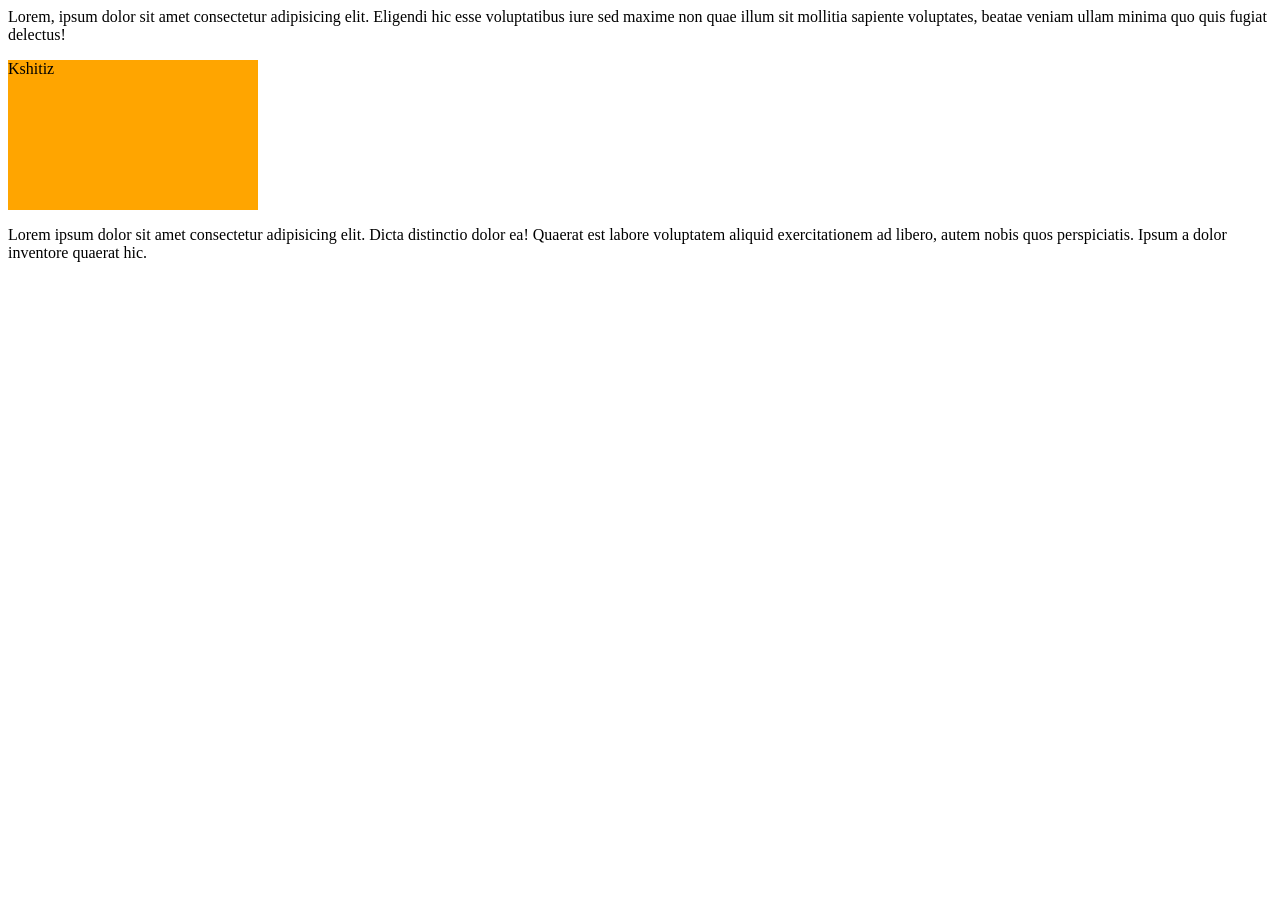
<file: learning/2D-Transform.html>
<html lang="en">
<head>
    <meta charset="UTF-8">
    <meta name="viewport" content="width=device-width, initial-scale=1.0">
    <title>Css 2D-Transform</title>
    <style>
        .box{
            width: 250px;
            background: orange;
            height: 150px;
            /* margin: 150px  300px; */
            /* transform: rotate(30deg); */
            /* transform-origin: 20% 20%; */
            /* transform: translate(-30px,-80px); */
            /* transform: translateX(-80px); */
            /* transform: scaleX(1); */
            /* transform-origin: left top; */
            /* transform: matrix(1,-0.3,0,1,0,0); */
            transition: transform  1s;
            transform: translate(0,0);
            transform: rotate(0deg);      
            animation-name: box;
            animation-iteration-count: infinite;

        }
        .box:hover{
            /* transform: translate(50px,50px); */
            transform: rotate(360deg);
            border-radius: 50%;
        }
    </style>
</head>
<body>
    <p>Lorem, ipsum dolor sit amet consectetur adipisicing elit. Eligendi hic esse voluptatibus iure sed maxime non quae illum sit mollitia sapiente voluptates, beatae veniam ullam minima quo quis fugiat delectus!</p>
    <div class="box">Kshitiz</div>
    <p>Lorem ipsum dolor sit amet consectetur adipisicing elit. Dicta distinctio dolor ea! Quaerat est labore voluptatem aliquid exercitationem ad libero, autem nobis quos perspiciatis. Ipsum a dolor inventore quaerat hic.</p>
</body>
</html>
</file>
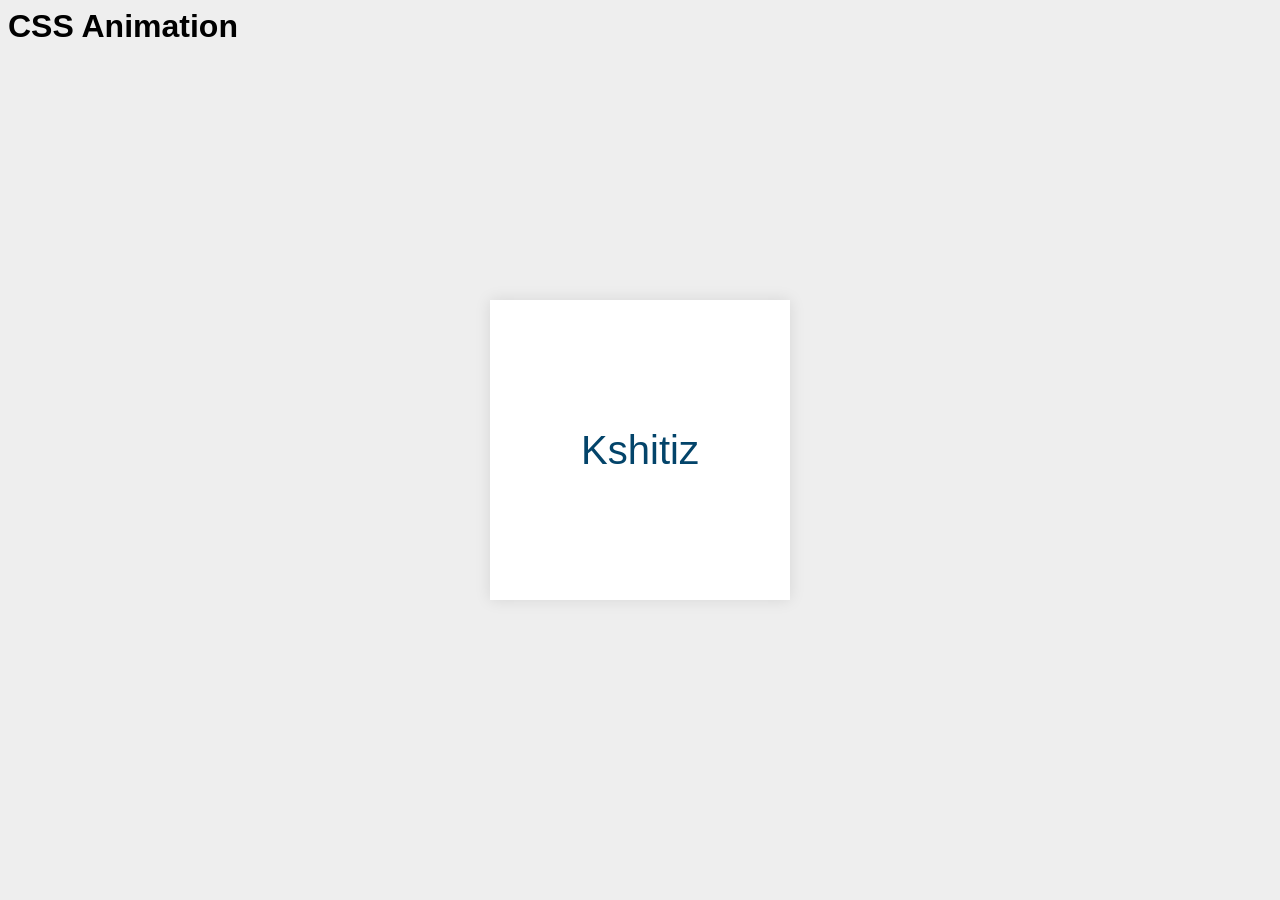
<file: learning/animation.html>
<html> 
<head> 
<title>Animation</title> 
<style> 
body { 
    font-family: arial, helvetica;  
    background: #eee; 
}
.card { 
    width: 300px; 
    height: 300px; 
    position: absolute; 
    top: 50%; 
    left: 50%; 
    line-height: 300px; 
    margin: -150px; 
    background: white; 
    color: #03446A; 
    text-align: center; 
    font-size: 40px; 
    box-shadow: 0 0 15px rgba(0,0,0,0.1); 
    animation-name: sample;
    animation-duration: 2s;
    animation-timing-function: ease;
    animation-delay: 1s;
    animation-iteration-count: infinite;
    animation-direction: alternate;
    /* animation: sample 2s infinite alternate; */
} 
@keyframes sample{
    form{border-radius: 0%;}
    to{border-radius: 50%; background-color: blue; color: yellow;}
}
</style> 
</head>  
<body> 
    <h1 style="margin-bottom: 50px;">CSS Animation</h1> 
    <div class="card">Kshitiz</div> 
</body> 
</html>
</file>
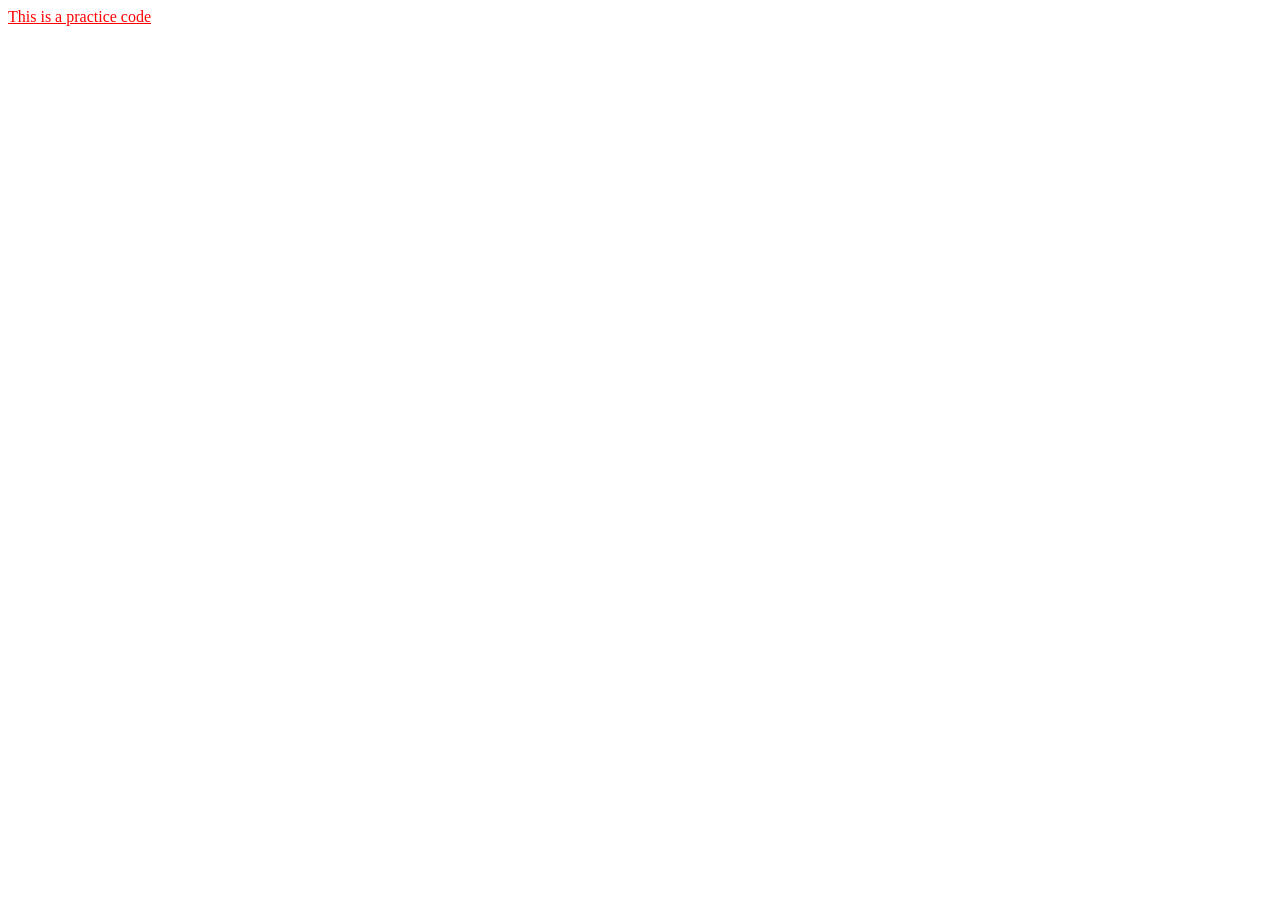
<file: learning/Pseudo-class.html>
<!DOCTYPE html>
<html lang="en">
<head>
    <meta charset="UTF-8">
    <meta name="viewport" content="width=device-width, initial-scale=1.0">
    <title>Pseudo-class</title>
    <style>
        .a :hover{
         color: red;
        }
        a:link {
            color: red;
        }
        a:visited {
         color: green;
        }
        a:hover {
         color: hotpink;
        }
        a:active {
         color: blue;
        }

    </style>
</head>
<body>
    <div><a href="https://app.clickup.com/9018241887/v/b/li/901805449874" target="_blank">This is a practice code</a></div>
</body>
</html>
</file>
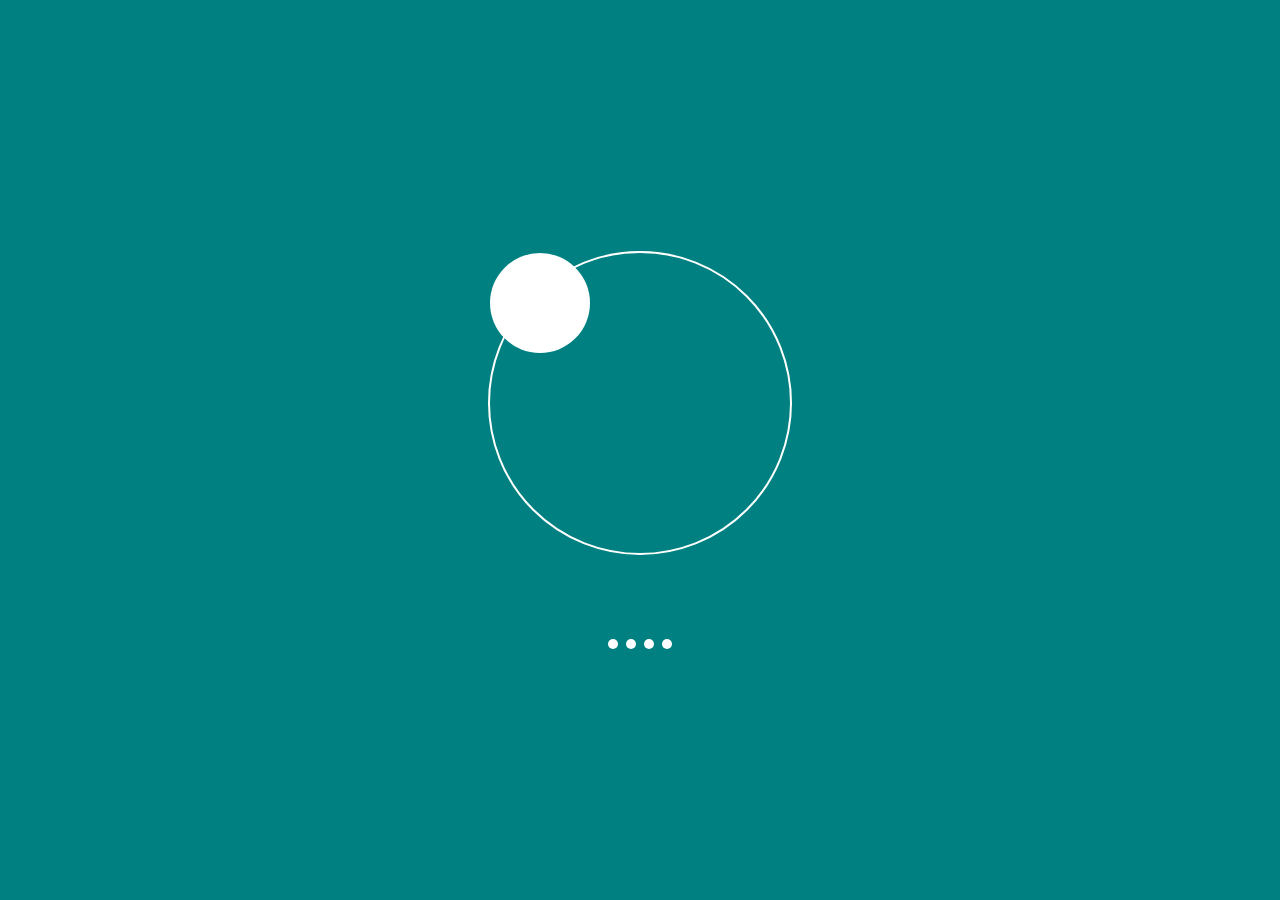
<file: learning/rotation.html>
<!DOCTYPE html>
<html lang="en">
<head>
    <meta charset="UTF-8">
    <meta name="viewport" content="width=device-width, initial-scale=1.0">
    <title>Document</title>
    <style>
        body {
            margin: 0;
            background-color: teal;
            height: 100vh;
            display: flex;
            align-items: center;
            justify-content: center;
            flex-direction: column;
            gap: 84px;
        }
        .container {
            width: 300px;
            height: 300px;
            border: 2px solid white;
            border-radius: 50%;
            animation: orbit 4s linear infinite;
            
        }
            .box {
            width: 100px;
            height: 100px;
            background-color: white;
            /* animation-name:circles; */
            /* animation-name: slide-in; */
            /* animation-name: orbit; */
            animation-duration: 1s;
            /* animation-delay: 2s; */
            animation-iteration-count: infinite;
            animation-direction: normal;
            animation-timing-function: linear;
            /* animation-fill-mode: both; */
            border-radius: 50%;
        }

.loader{
    display: flex;
    align-items: center;
    justify-content: center;
    gap: 8px;
    /* row-gap: 100px; */
}
.dots{
    width: 10px;
    height: 10px;
    border-radius: 50%;
    background: white;
    animation: up-down 0.8s ease infinite alternate;
}
.dots:nth-child(2){
    animation-delay: 0.1s;
}
.dots:nth-child(3){
    animation-delay: 0.2s;
}
.dots:nth-child(4){
    animation-delay: 0.3s;
}

@keyframes up-down {
    from    
    {
        transform: translateY(-10px);
    }
    to    
    {
        transform: translateY(10px);
    }
}

@keyframes orbit {
    0% {transform: rotate(0);
    }
    100%{
        transform: rotate(360deg);
    }
}
@keyframes slide-in {
    0% {transform: translate(-400px);
    }
    100%{
        transform: translate(200px);
    }
}
@keyframes circles {
        0% {
            transform: translate(0,0);
        }
        25% {
            transform: translate(200px,0);
        }
        50%{
            transform: translate(200px,200px);
        } 
        75%{
            transform: translate(0px,200px);
        }           
}
    </style>
</head>
<body>
    <div  class="container">
     <div class="box"></div>
    </div>
    <div class="loader">
        <div class="dots"></div>
        <div class="dots"></div>
        <div class="dots"></div>
        <div class="dots"></div>
    </div>
</body>
</html>
</file>
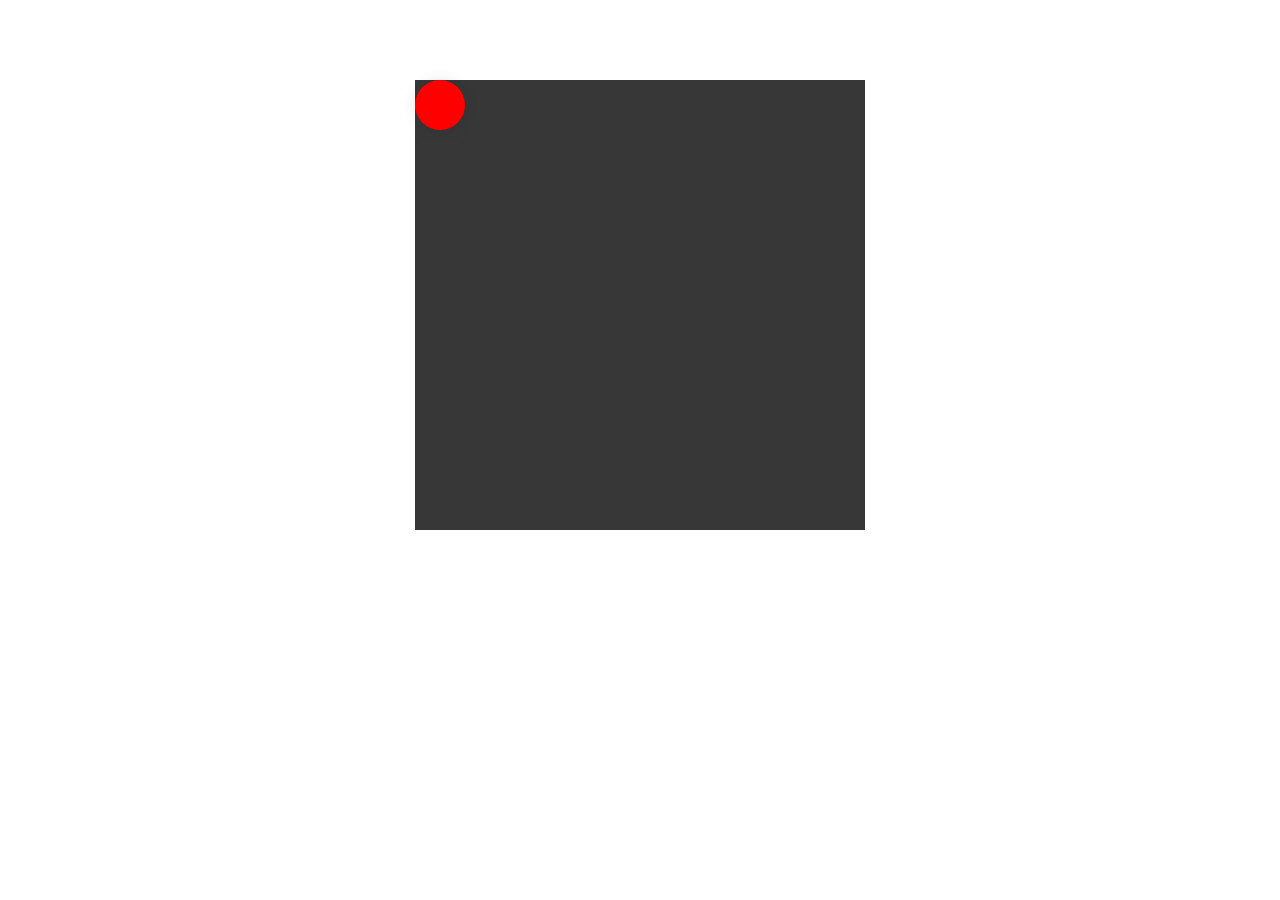
<file: learning/trial-animation.html>
<!DOCTYPE html>
<html lang="en">
<head>
    <meta charset="UTF-8">
    <meta name="viewport" content="width=device-width, initial-scale=1.0">
    <title>Document</title>
    <style>
        *{
            margin: 0;
            padding: 0;
            box-sizing: content-box;
        }
        .bg{
            background: rgb(55, 55, 55);
            height: 10%;
            position: relative;
            width: 450px;
            height: 450px;
            /* border-radius: 50%; */
            margin: 5em auto auto;

        }
        .box{
            background: red;
            width: 50px;
            height: 50px;
            top: 00px; 
            left: 00px;
            /* margin: 10em; */
            /* border: 1px solid; */
            animation: demo 2s 5s ease infinite;
            border-radius: 50%;
            box-shadow: 0 0 15px rgba(0,0,0,0.1); 
            position: absolute;
        }
        @keyframes demo {
            0%{background: red; top: 0px;left: 0px;}
            25%{background: rgb(246, 255, 0);top: 0px; left: 400px; }
            50%{background: green; top: 400px; left: 400px;}
            75%{background: rgb(0, 255, 187); top: 400px;left: 0px;}
           100%{background: red; top: 0px;left: 0px;}
        }
    </style>
</head>
<body>
    <div class="bg">
        <div class="box"></div>
    </div>
</body>
</html>
</file>
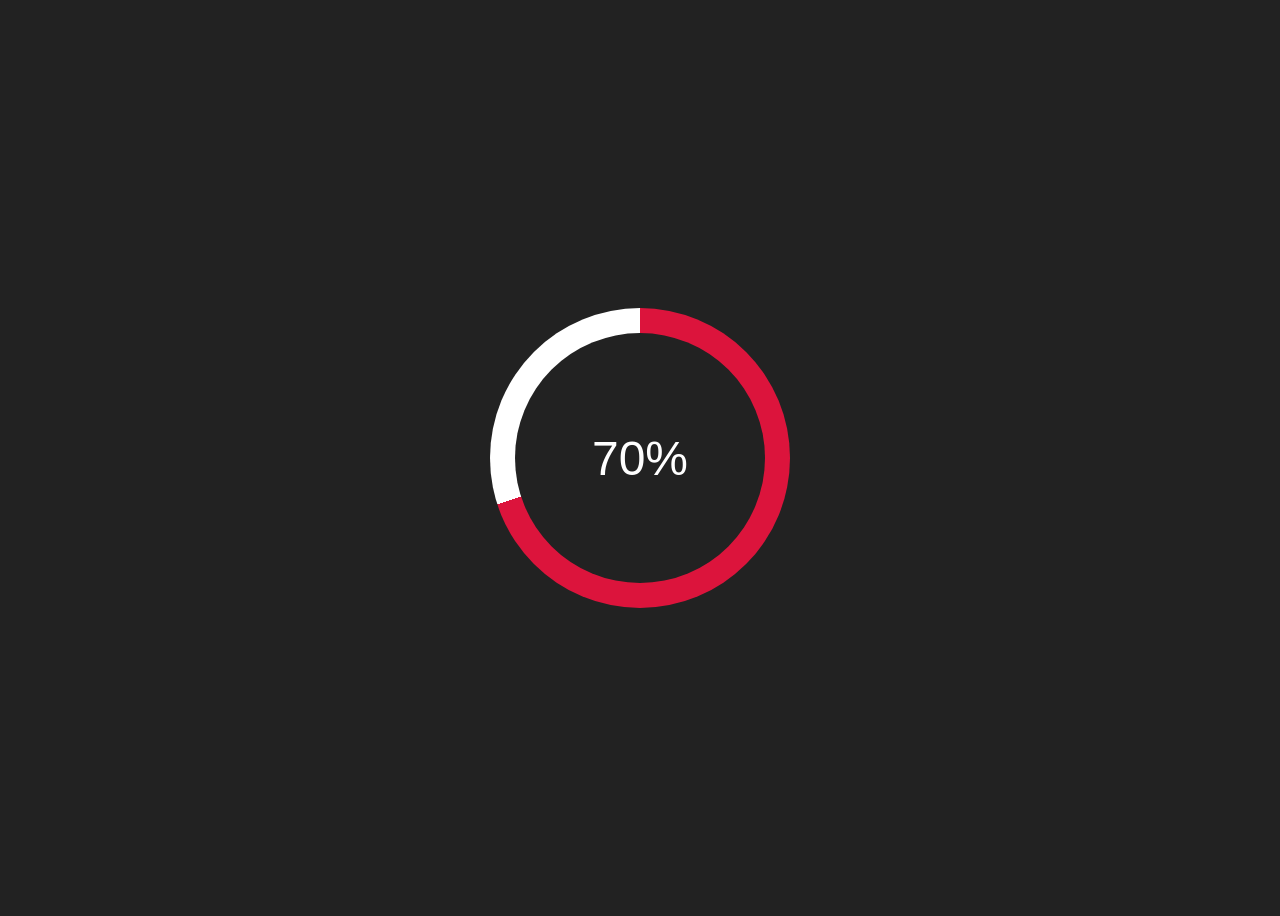
<file: learning/valid.html>
<!DOCTYPE html>
<html lang="en">
<head>
    <meta charset="UTF-8">
    <meta name="viewport" content="width=device-width, initial-scale=1.0">
    <title>Document</title>
    <link rel="stylesheet" href="valid.css">
</head>
<body>
  <div class="circular_progress" style="--clr: crimson; --value:70">
    <span>70%</span>
    </div>
</body>
</html>
</file>
<file: learning/valid.css>
body {
    min-height: 100vh;
    font-family: 'Open Sans', sans-serif;
    background-color: #222;
    display: grid;
    place-items: center;
}
@property --progress{
    syntax: '<number>';
    initial-value: 0;
    inherits: false;
}
.circular_progress {
    position: relative;
    width: 300px;
    height: 300px;
    /* background-color: conic-graident(crimson 50deg, #eee 0deg); */
    background-image: conic-gradient(var(--clr) calc(var(--progress) * 3.6deg),#fff 0deg);
    border-radius: 50%;
    display: flex;
    justify-content: center;
    align-items: center;
    animation: progressAnim 2s forwards;
}
.circular_progress::before{
    content:'';
    position: absolute;
    top: 50%;
    left: 50%;
    width: 250px;
    height: 250px;
    background-color: #222;
    border-radius: 50%;
    transform: translate(-50%, -50%);
}
.circular_progress span{
    font-size: 3em;
    color: #fff;
    z-index: 1;

}
@keyframes progressAnim {
    0%{
        --progress: 0;
    }
    25%{
        --progress: var(--value);
    }
    50%{
        --progress: var(--value);
    }
    75%{
        --progress: var(--value);
    }
    100%{
        --progress: var(--value);
    }
}
</file>
